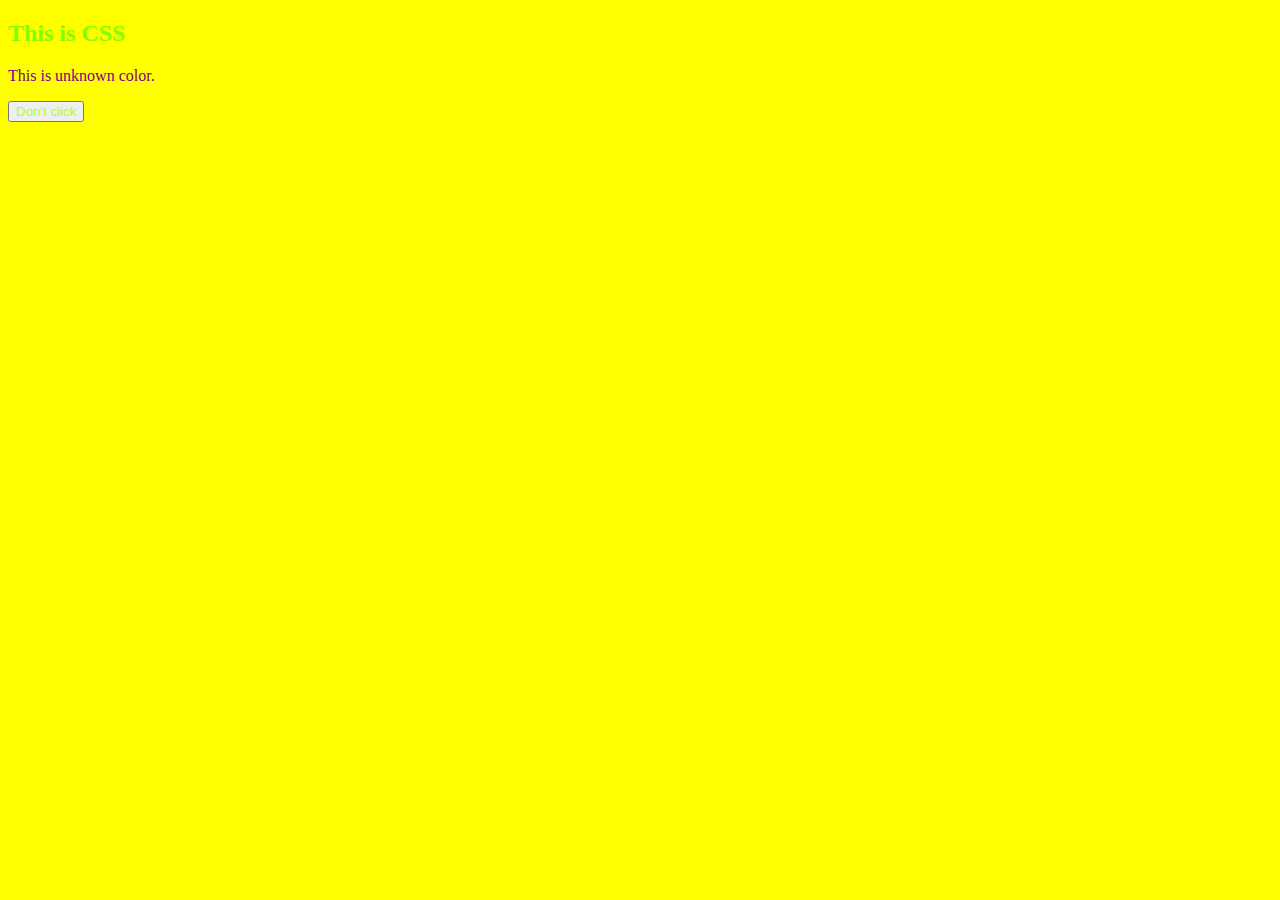
<file: css.html>
<!DOCTYPE html>
<html lang="en">

<head>
    <link rel="stylesheet" href="/style.css">
    <meta charset="UTF-8">
    <meta name="viewport" content="width=device-width, initial-scale=1.0">
    <title>CSS</title>
</head>

<body>
    <h2>This is CSS</h2>
    <p>This is unknown color.</p>
    <button>Don't click</button>

</body>
</file>
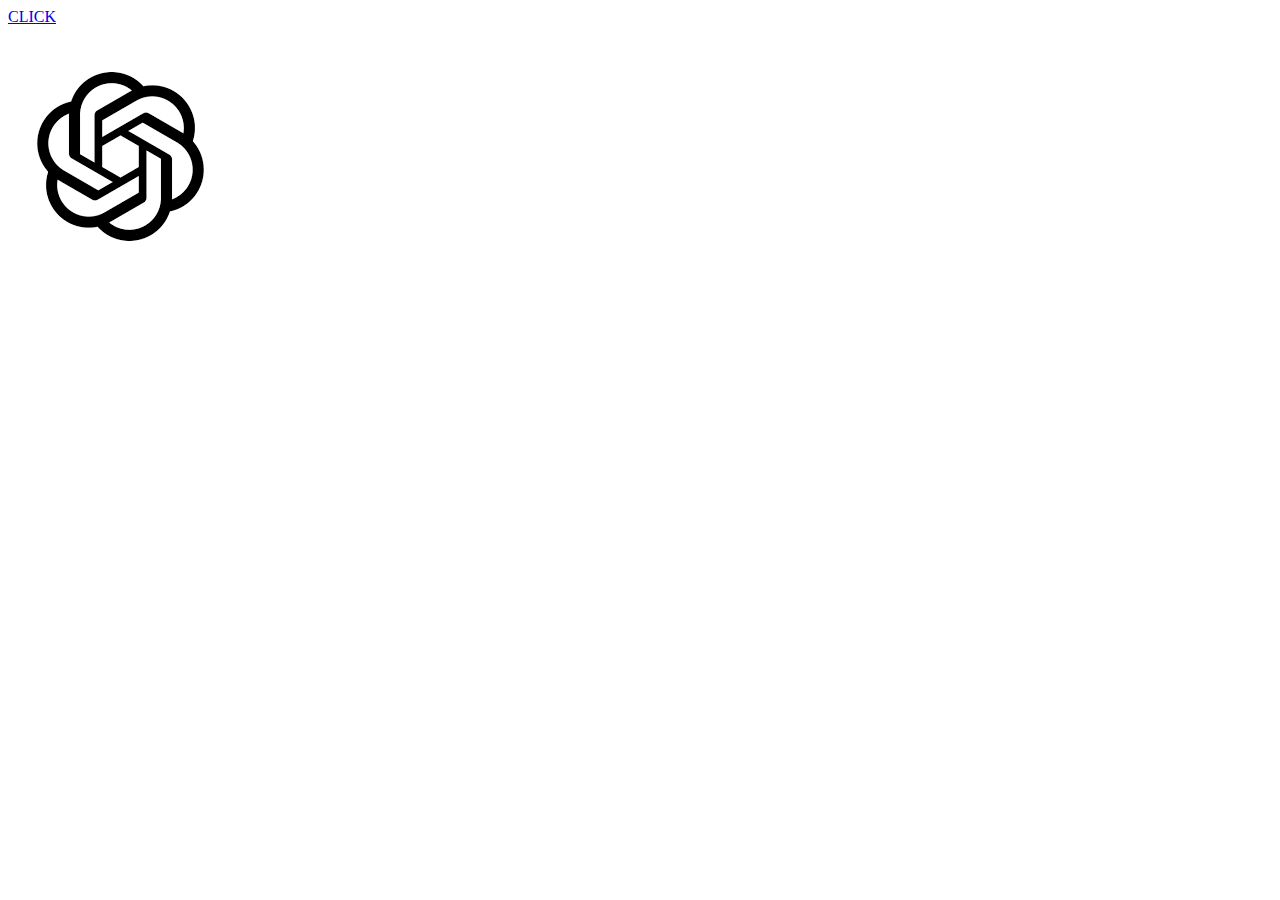
<file: html/a.html>
<!DOCTYPE html>
<html lang="en">

<head>
    <meta charset="UTF-8">
    <meta name="viewport" content="width=device-width, initial-scale=1.0">
    <title>Document</title>
</head>

<body>

    <!-- link in other page -->
    <!-- <a href="" target="_blank" title=""> 
        Click
    </a> -->

    <!-- link with box -->
    <a href="https://google.com" title="Welcome to google" target="_blank">
        CLICK
    </a>
    <br><br>
    <!-- link with image -->
    <a href="https://chatgpt.com/ " title="Navigate to Daraz" target="_blank" >
        <img src="../images/img/png/chatgpt.png" alt="ChatGPT logo">
    </a>
    <!-- Defult style of link 
        1. Unvisited= blue
        2. Visited = purple
        3. Active = red
        4. Hover
      -->
    <!-- Changing Defult style of link
        1. Using body tag's attributes
         a. Link = Unvisited link
         b. vlink = visited link
         c. alink = active link 
         E.g= <body link="green" vlink="#0000FF" alink="orange"></body> -->
        <!-- 2. Using CSS 
         <body>
            <style>
                a: link {
                    color: blue;   //unvisited

                }
                a : visited {
                    color: silver;  //visited
                }
                a: active{
                    color: gold;    //active
                }
                a: hover{
                color: yellow;
                }
            </style>
         </body> -->
         
           <!-- Button As link
           <button onclick="window.location='https://google.com'">Go to google</button>-->
           
           <!-- Send Mail using link
           <a href="mailto:google@gmail.com?subject=nyz&body=HEllo" title="Send mail">
            Sending a mail
           </a>  -->
           <!-- <style>
            a{
                transition: 5s;
            }
            a:visited{
                color: aqua;
            }
            a:hover{
                color: brown;
            }
            a:active{
                color: yellow;

            }

           </style> -->



</body>

</html>
</file>
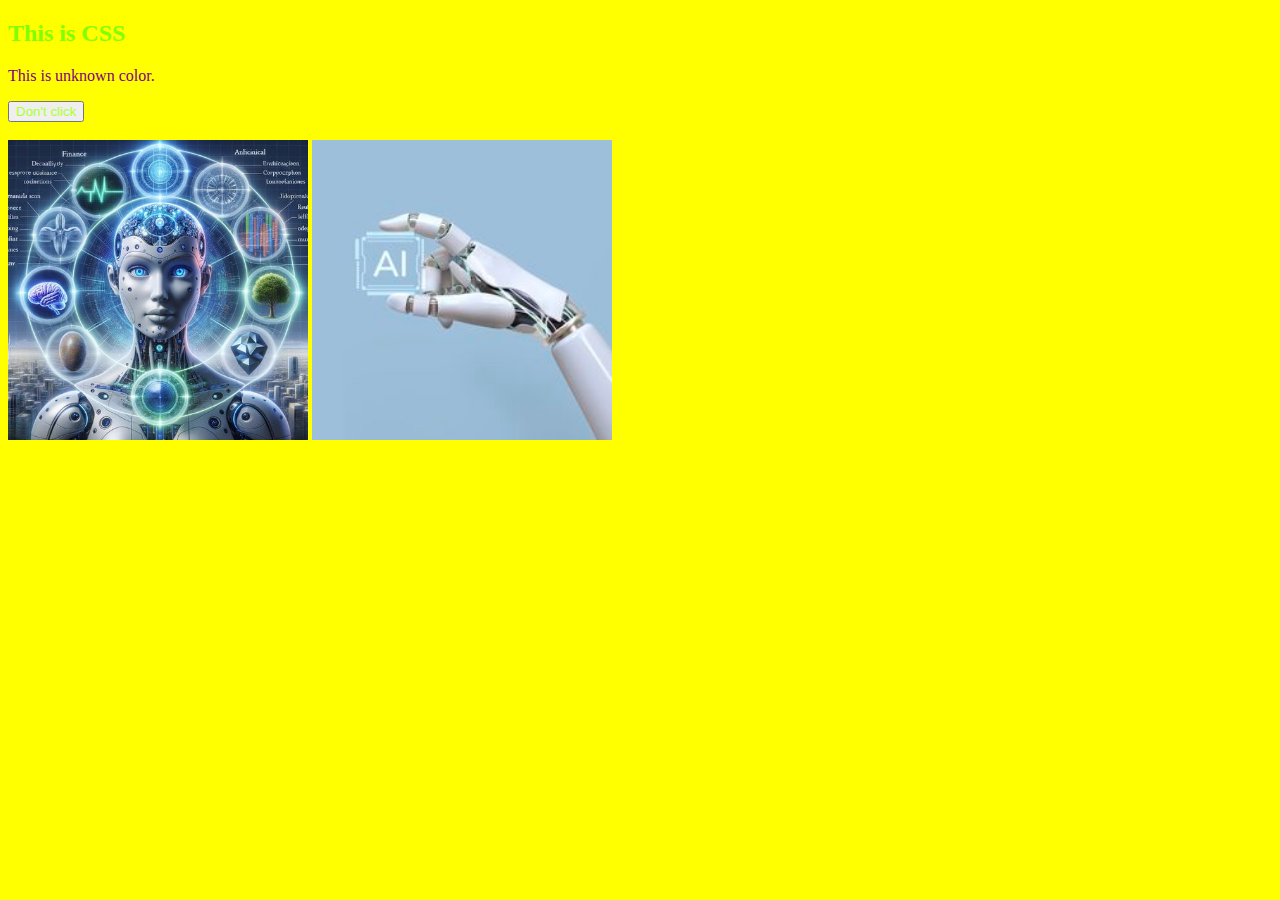
<file: html/css.html>
<!DOCTYPE html>
<html lang="en">

<head>
    <link rel="stylesheet" href="..//CSS Style/style.css">
    <meta charset="UTF-8">
    <meta name="viewport" content="width=device-width, initial-scale=1.0">
    <title>CSS</title>
</head>

<body>
    <h2>This is CSS</h2>
    <p>This is unknown color.</p>
    <button>Don't click</button>
    <br><br>
    <img height="300px" src="../images/img/jpg/ai.1.jpg" alt="ai">
    <img height="300px" src="../images/img/jpg/ai.3.jpg" alt="ai">

</body>
</file>
<file: style.css>
h2{
    color: chartreuse;
}
p{
    color: purple;
}
button{
    color: greenyellow;
}
body{
    background-color:#ffff00;
}
</file>
<file: CSS Style/style.css>
h2{
    color: chartreuse;
}
p{
    color: purple;
}
button{
    color: greenyellow;
}
body{
    background-color:#ffff00;
    
}
</file>
